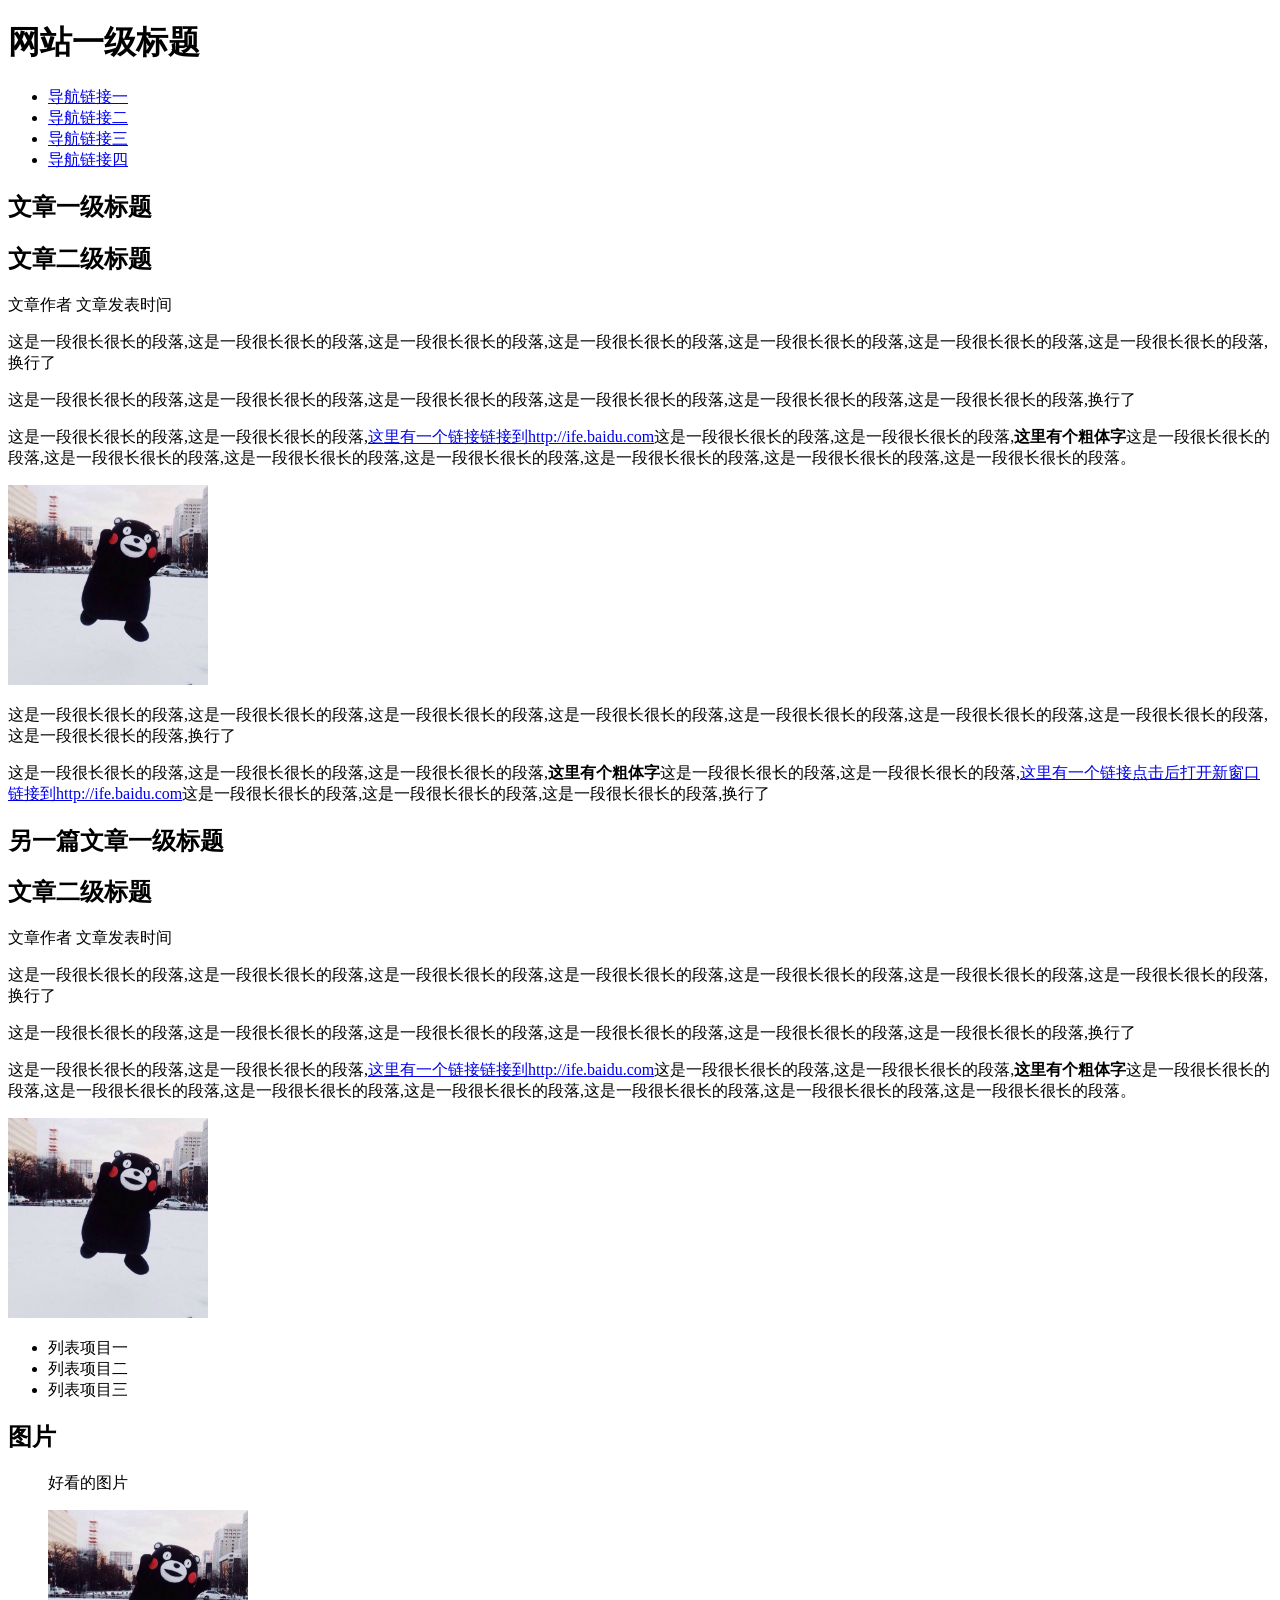
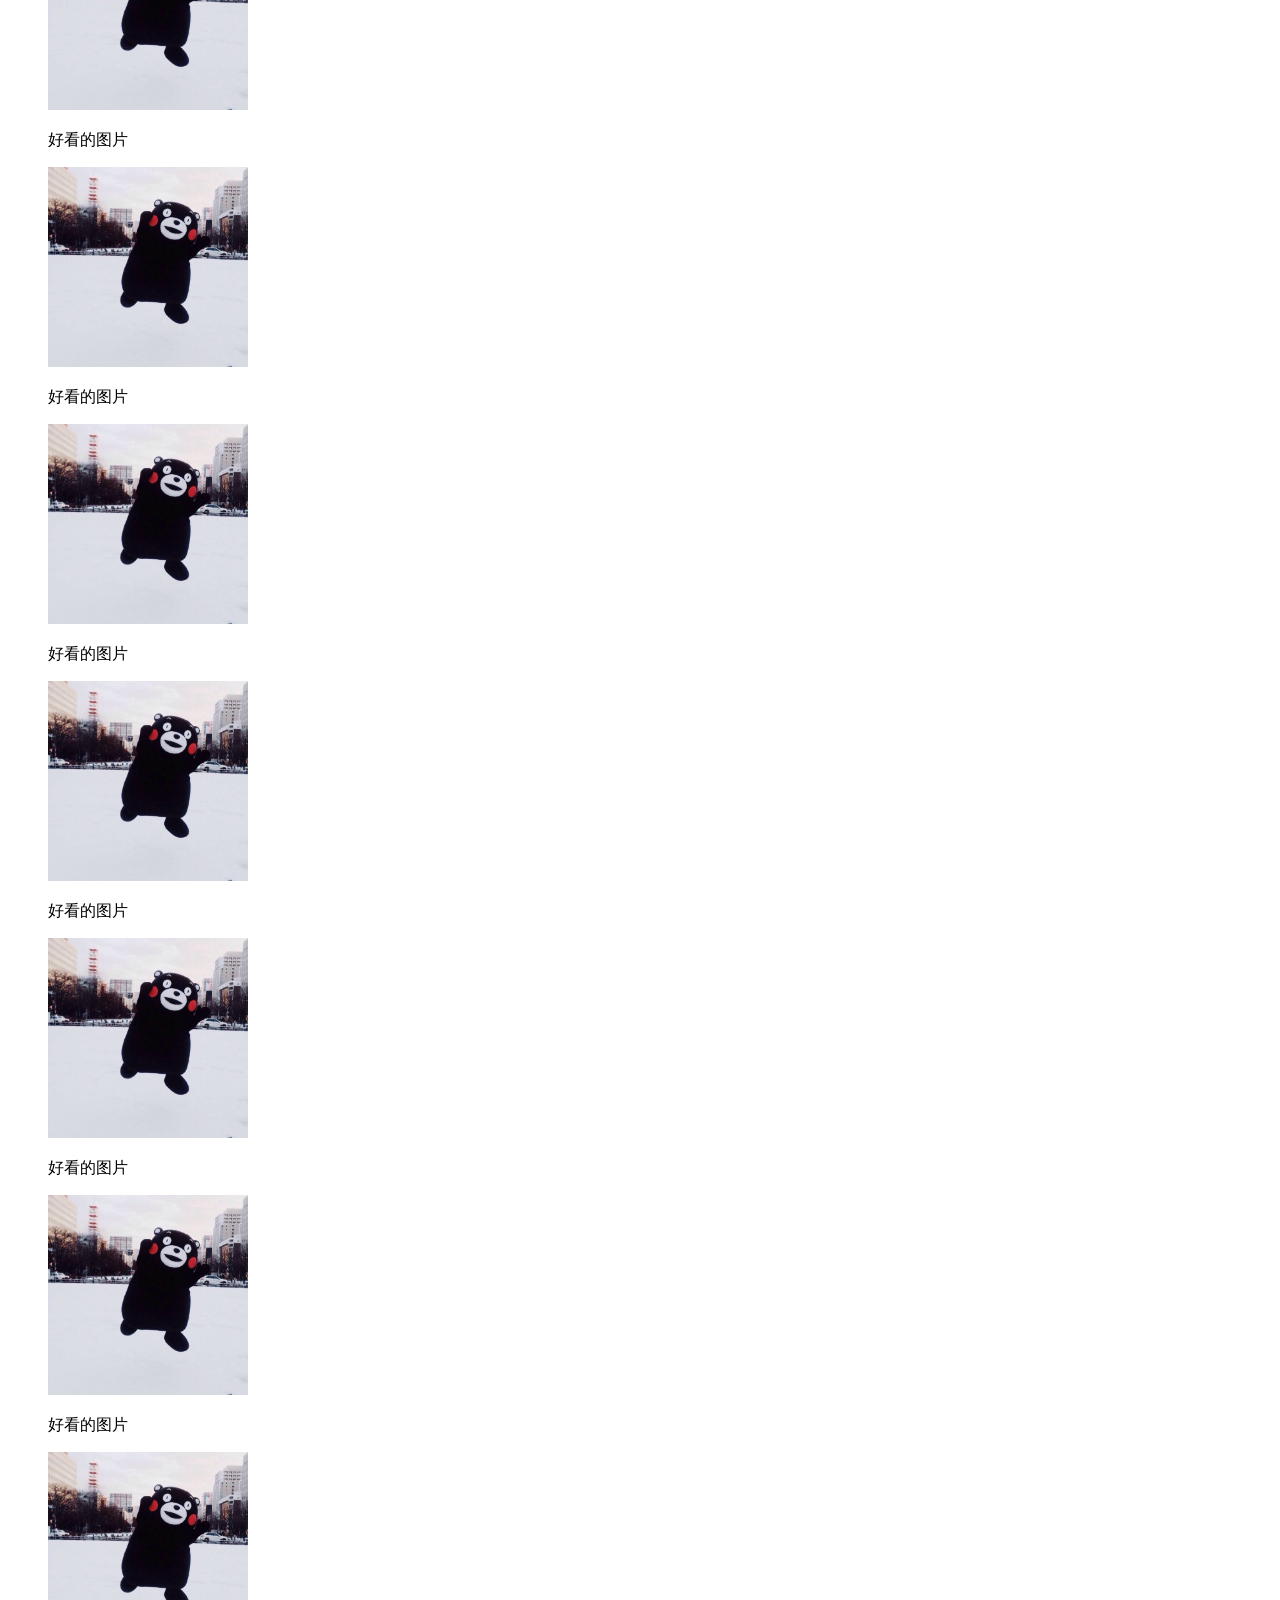
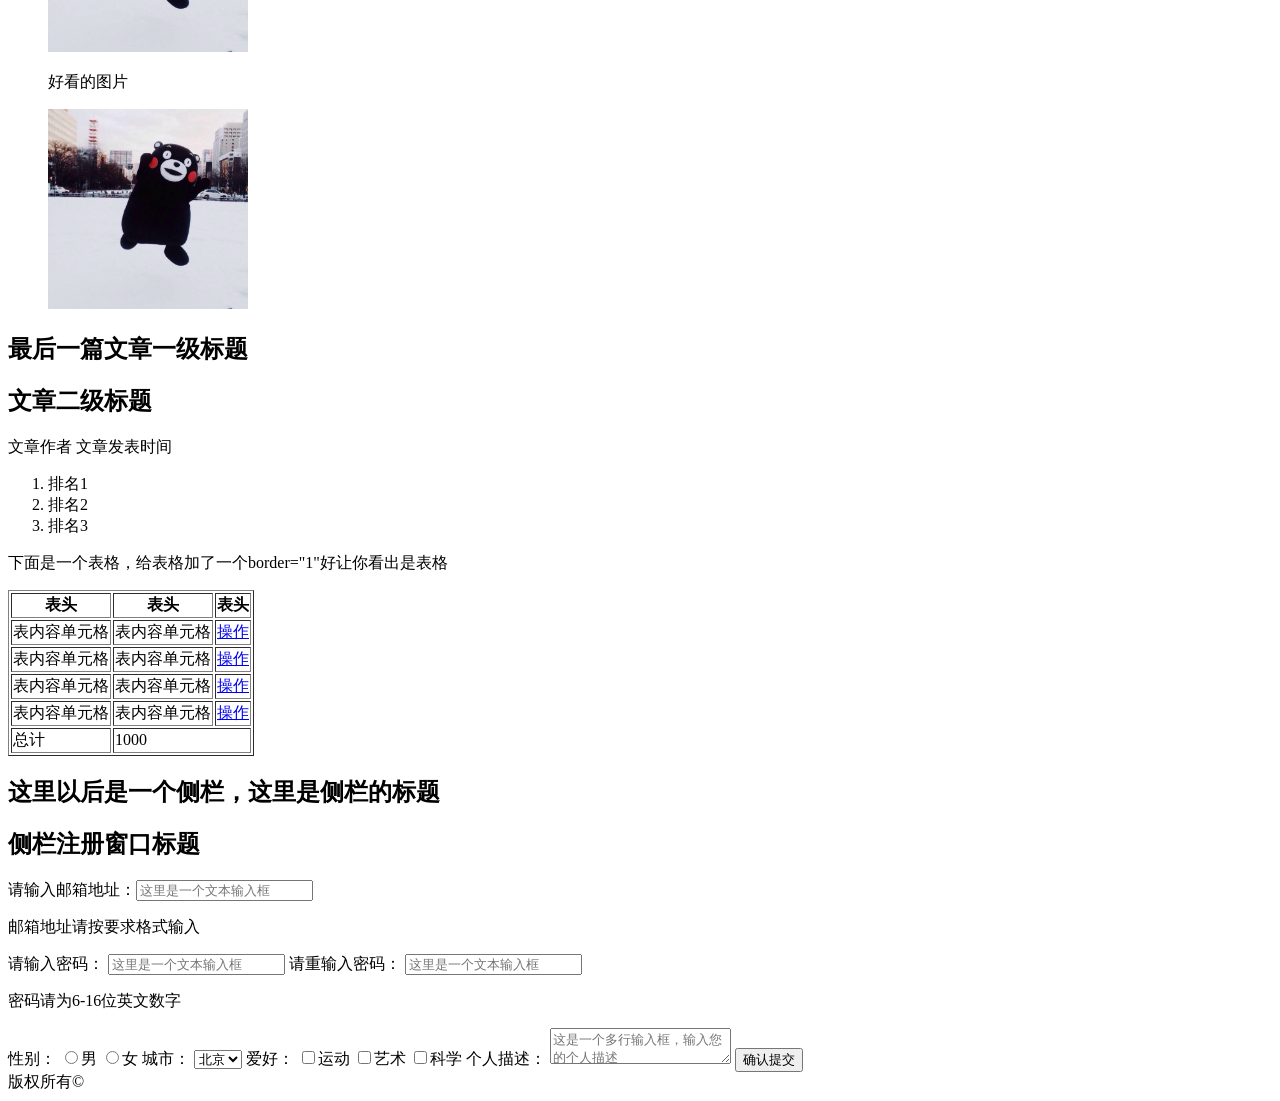
<file: index.html>
<!DOCTYPE html>
<html lang="en">
    <head>
        <meta charset="utf-8">
        <title>IFE-Task_01</title>
    </head>
    <body>
        <header id="head">
            <h1>网站一级标题</h1>
            <ul class="nav">
                <li><a href="#">导航链接一</a></li>
                <li><a href="#">导航链接二</a></li>
                <li><a href="#">导航链接三</a></li>
                <li><a href="#">导航链接四</a></li>
            </ul>
        </header>

        <div id="first_box">
            <h2>文章一级标题</h2>
            <h2>文章二级标题</h2>
            <p>文章作者 文章发表时间</p>
            <p>这是一段很长很长的段落,这是一段很长很长的段落,这是一段很长很长的段落,这是一段很长很长的段落,这是一段很长很长的段落,这是一段很长很长的段落,这是一段很长很长的段落,换行了</p>
            <p>这是一段很长很长的段落,这是一段很长很长的段落,这是一段很长很长的段落,这是一段很长很长的段落,这是一段很长很长的段落,这是一段很长很长的段落,换行了</p>
            <p>这是一段很长很长的段落,这是一段很长很长的段落,<a href="http://ife.baidu.com">这里有一个链接链接到http://ife.baidu.com</a>这是一段很长很长的段落,这是一段很长很长的段落,<strong>这里有个粗体字</strong>这是一段很长很长的段落,这是一段很长很长的段落,这是一段很长很长的段落,这是一段很长很长的段落,这是一段很长很长的段落,这是一段很长很长的段落,这是一段很长很长的段落。</p>
            <img src="images/3_BigPic.png" width="200" height="200" alt="图片" />
            <p>这是一段很长很长的段落,这是一段很长很长的段落,这是一段很长很长的段落,这是一段很长很长的段落,这是一段很长很长的段落,这是一段很长很长的段落,这是一段很长很长的段落,这是一段很长很长的段落,换行了</p>
            <p>这是一段很长很长的段落,这是一段很长很长的段落,这是一段很长很长的段落,<strong>这里有个粗体字</strong>这是一段很长很长的段落,这是一段很长很长的段落,<a href="http://ife.baidu.com" target="_blank">这里有一个链接点击后打开新窗口链接到http://ife.baidu.com</a>这是一段很长很长的段落,这是一段很长很长的段落,这是一段很长很长的段落,换行了</p>
        </div>

        <div id="second_box">
            <h2>另一篇文章一级标题</h2>
            <h2>文章二级标题</h2>
            <p>文章作者 文章发表时间</p>
            <p>这是一段很长很长的段落,这是一段很长很长的段落,这是一段很长很长的段落,这是一段很长很长的段落,这是一段很长很长的段落,这是一段很长很长的段落,这是一段很长很长的段落,换行了</p>
            <p>这是一段很长很长的段落,这是一段很长很长的段落,这是一段很长很长的段落,这是一段很长很长的段落,这是一段很长很长的段落,这是一段很长很长的段落,换行了</p>
            <p>这是一段很长很长的段落,这是一段很长很长的段落,<a href="http://ife.baidu.com">这里有一个链接链接到http://ife.baidu.com</a>这是一段很长很长的段落,这是一段很长很长的段落,<strong>这里有个粗体字</strong>这是一段很长很长的段落,这是一段很长很长的段落,这是一段很长很长的段落,这是一段很长很长的段落,这是一段很长很长的段落,这是一段很长很长的段落,这是一段很长很长的段落。</p>
            <img src="images/3_BigPic.png" width="200" height="200" alt="图片" />
            <ul>
                <li>列表项目一</li>
                <li>列表项目二</li>
                <li>列表项目三</li>
            </ul>
        </div>

        <div id="images_box">
            <h2>图片</h2>
            <ul class="img_wrap" style="list-style:none">
                <li class="img_box">
                    <p>好看的图片</p>
                    <img src="images/3_BigPic.png" width="200" height="200" alt="图片" />
                </li>
                <li class="img_box">
                    <p>好看的图片</p>
                    <img src="images/3_BigPic.png" width="200" height="200" alt="图片" />
                </li>
                <li class="img_box">
                    <p>好看的图片</p>
                    <img src="images/3_BigPic.png" width="200" height="200" alt="图片" />
                </li>
                <li class="img_box">
                    <p>好看的图片</p>
                    <img src="images/3_BigPic.png" width="200" height="200" alt="图片" />
                </li>
                <li class="img_box">
                    <p>好看的图片</p>
                    <img src="images/3_BigPic.png" width="200" height="200" alt="图片" />
                </li>
                <li class="img_box">
                    <p>好看的图片</p>
                    <img src="images/3_BigPic.png" width="200" height="200" alt="图片" />
                </li>
                <li class="img_box">
                    <p>好看的图片</p>
                    <img src="images/3_BigPic.png" width="200" height="200" alt="图片" />
                </li>
                <li class="img_box">
                    <p>好看的图片</p>
                    <img src="images/3_BigPic.png" width="200" height="200" alt="图片" />
                </li>
            </ul>
        </div>

        <div id="last_box">
            <h2>最后一篇文章一级标题</h2>
            <h2>文章二级标题</h2>
            <p>文章作者 文章发表时间</p>
            <ol>
                <li>排名1</li>
                <li>排名2</li>
                <li>排名3</li>
            </ol>
            <p>下面是一个表格，给表格加了一个border="1"好让你看出是表格</p>
            <form>
                <table border="1">
                    <thead>
                        <tr>
                            <th>表头</th>
                            <th>表头</th>
                            <th>表头</th>
                        </tr>
                    </thead>
                    <tbody>
                        <tr>
                            <td>表内容单元格</td>
                            <td>表内容单元格</td>
                            <td><a href="#">操作</a></td>
                        </tr>
                        <tr>
                            <td>表内容单元格</td>
                            <td>表内容单元格</td>
                            <td><a href="#">操作</a></td>
                        </tr>
                        <tr>
                            <td>表内容单元格</td>
                            <td>表内容单元格</td>
                            <td><a href="#">操作</a></td>
                        </tr>
                        <tr>
                            <td>表内容单元格</td>
                            <td>表内容单元格</td>
                            <td><a href="#">操作</a></td>
                        </tr>
                    </tbody>
                    <tfoot>
                        <tr>
                            <td>总计</td>
                            <td colspan="2">1000</td>
                        </tr>
                    </tfoot>    
                </table>
            </form>
        </div>

        <div id="side_box">
            <h2>这里以后是一个侧栏，这里是侧栏的标题</h2>
            <h2>侧栏注册窗口标题</h2>
            <form action="post">
                <p>
                    请输入邮箱地址：<input type="text" placeholder="这里是一个文本输入框" id="id"/>
                </p>
                <p>
                    邮箱地址请按要求格式输入
                </p>
                <p>
                    <label for="password1">请输入密码：</label>
                    <input type="password" placeholder="这里是一个文本输入框" id="password1"/>
                    <label for="password1">请重输入密码：</label>
                    <input type="password" placeholder="这里是一个文本输入框" id="password2" />
                </p>
                <p>
                    密码请为6-16位英文数字
                </p>

                <span>性别：</span>
                <input name="sex" type="radio" id="male"><label for="male">男</label>
                <input name="sex" type="radio" id="female"><label for="female">女</label>

                <span>城市：</span>
                <select>   
                    <option name="city" value="1">北京</option>   
                    <option name="city" value="2">大连</option>   
                    <option name="city" value="3">长沙</option>   
                    <option name="city" value="4">珠海</option>   
                    <option name="city" value="5">广州</option>      
                </select>  

                <span>爱好：</span>
                <input name="hobby" type="checkbox">运动
                <input name="hobby" type="checkbox">艺术
                <input name="hobby" type="checkbox">科学

                <span>个人描述：</span>
                <textarea name="description" placeholder="这是一个多行输入框，输入您的个人描述"></textarea>
                <input type="submit" value="确认提交">
            </form>
        </div>
        
        <footer>版权所有&copy</footer>
    </body>
</html>
</file>
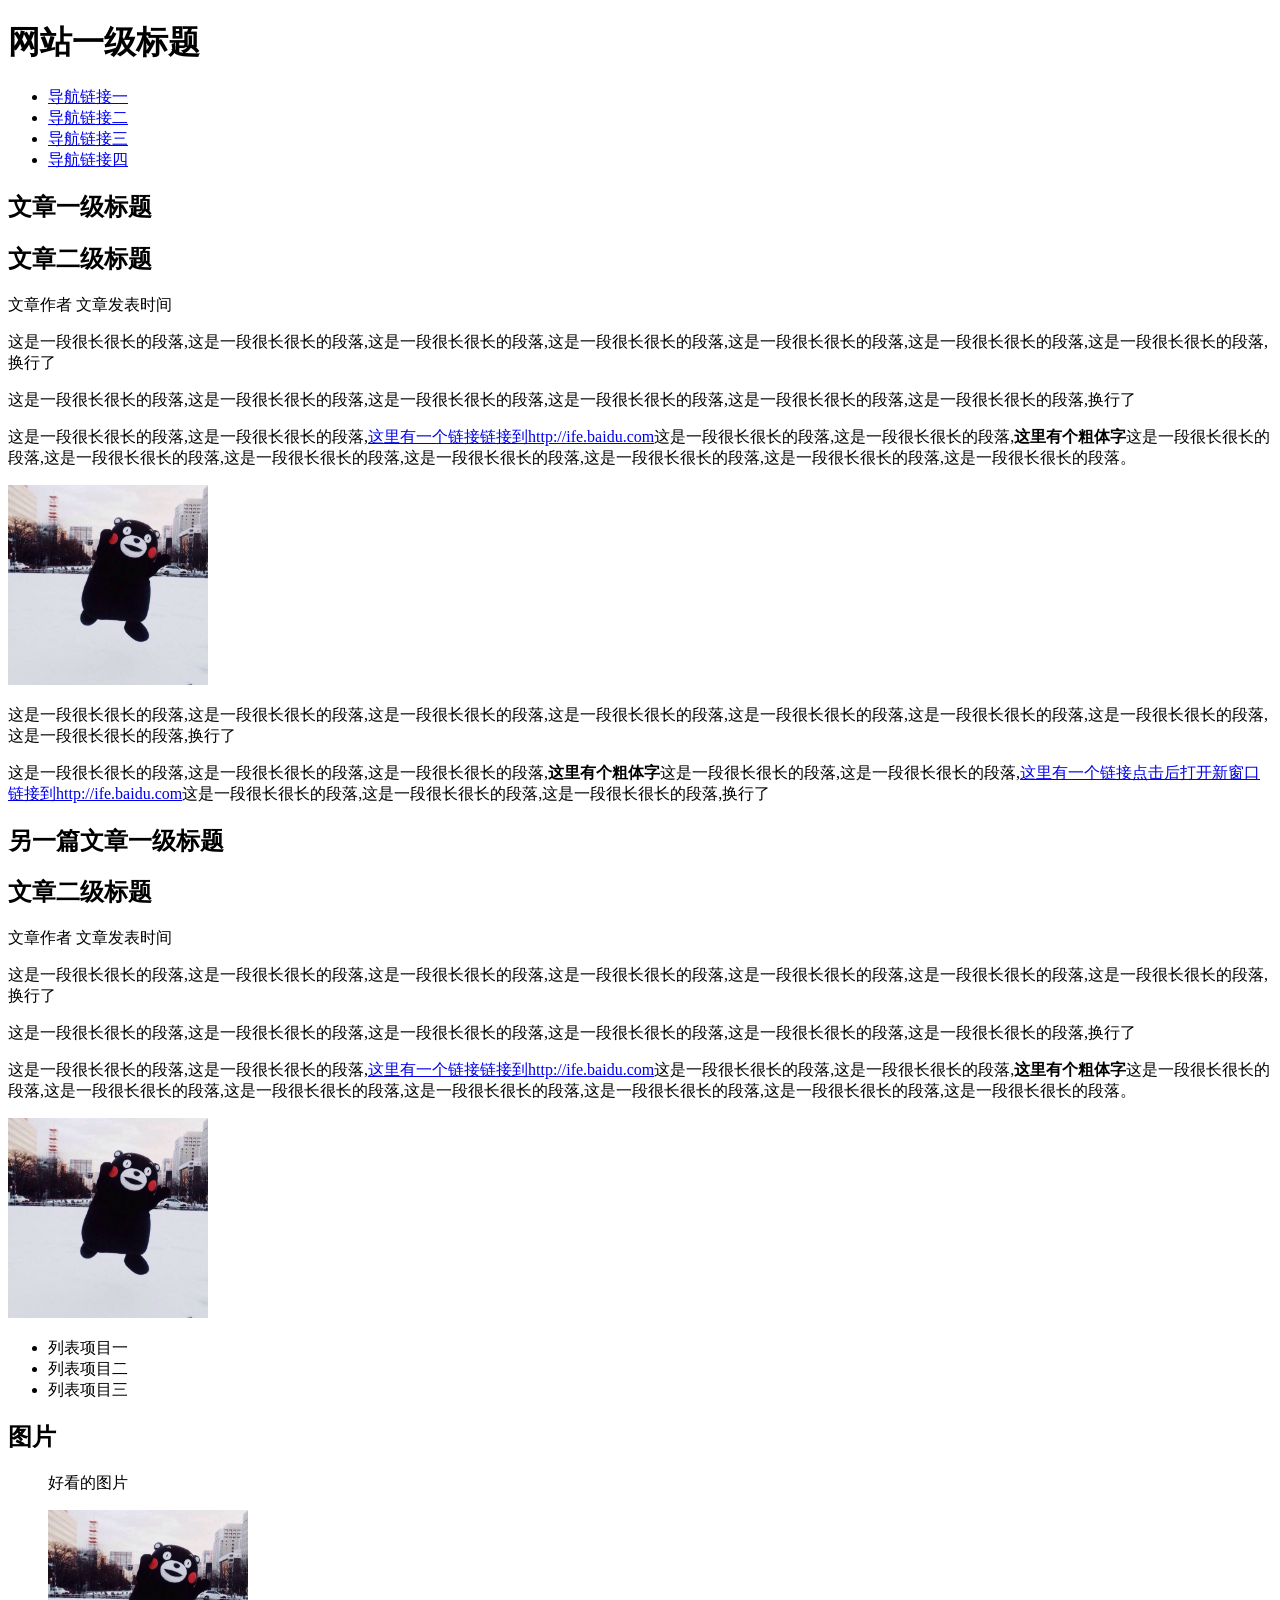
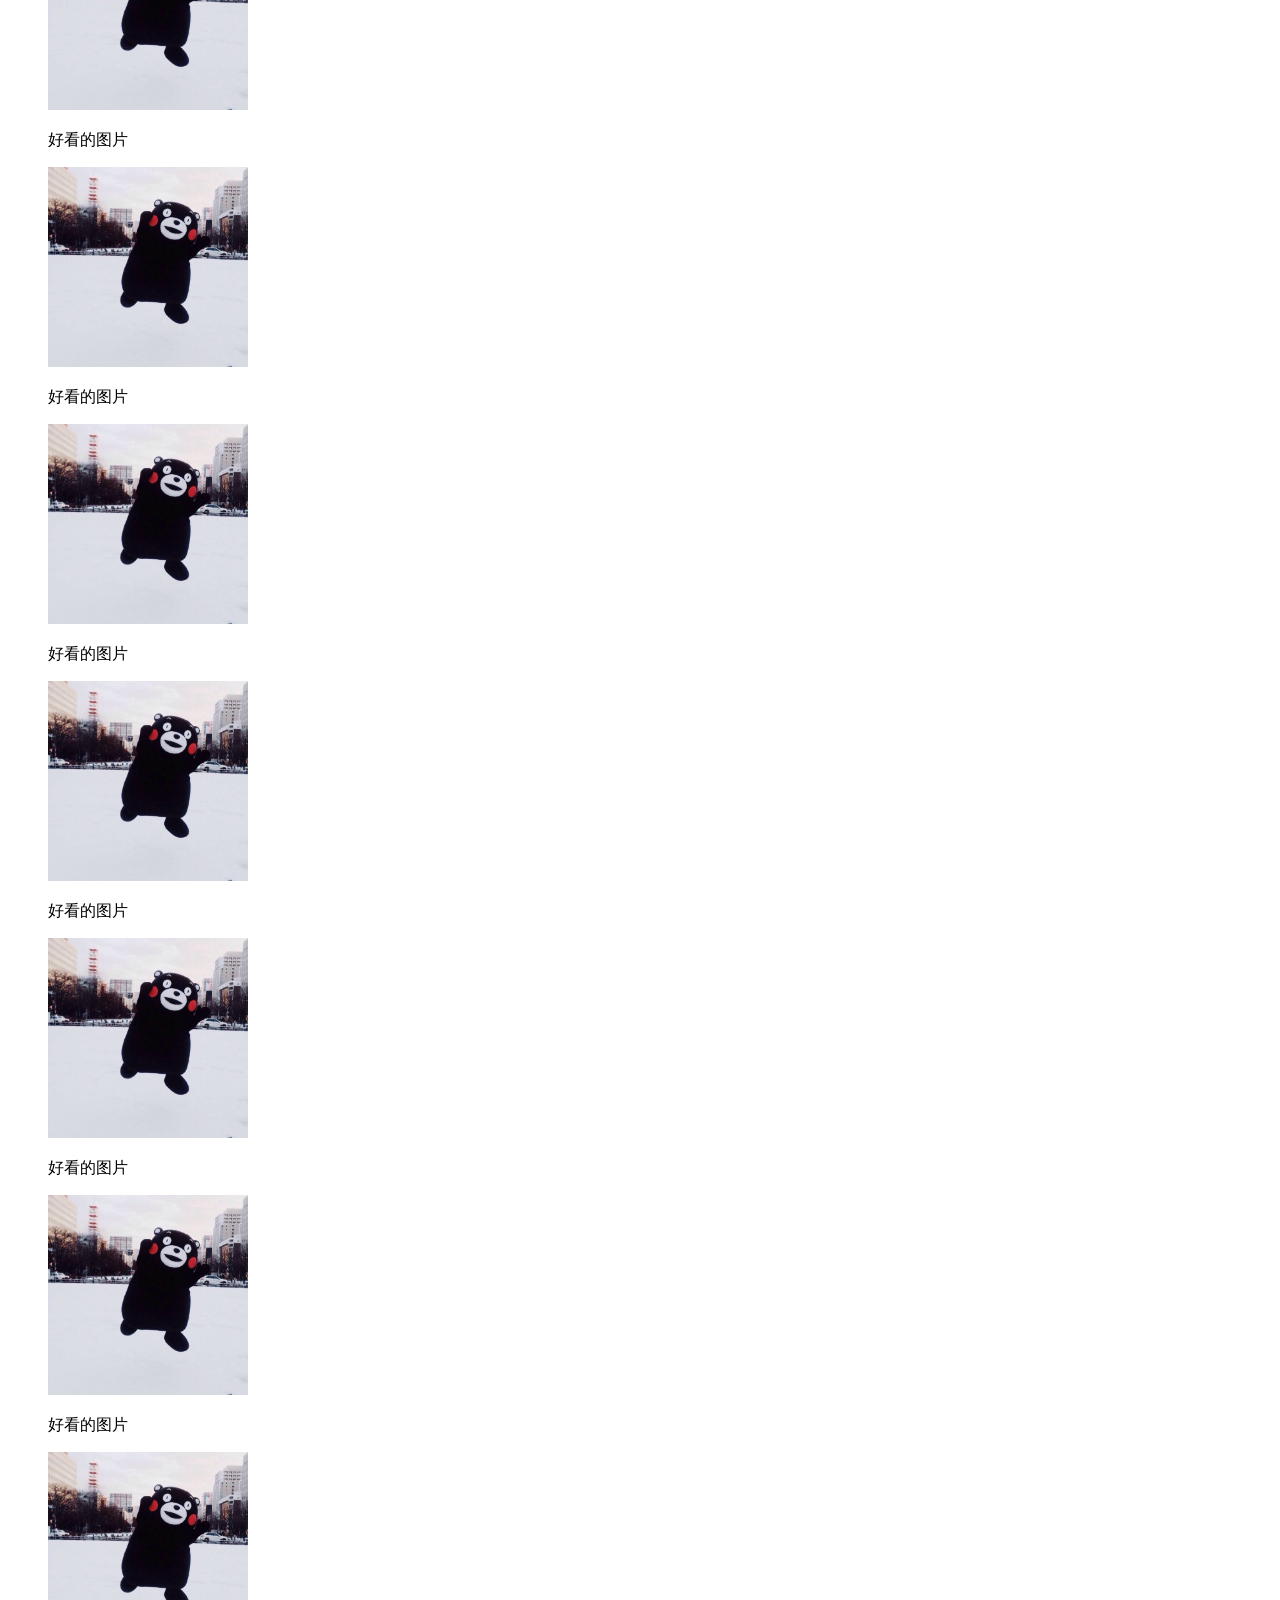
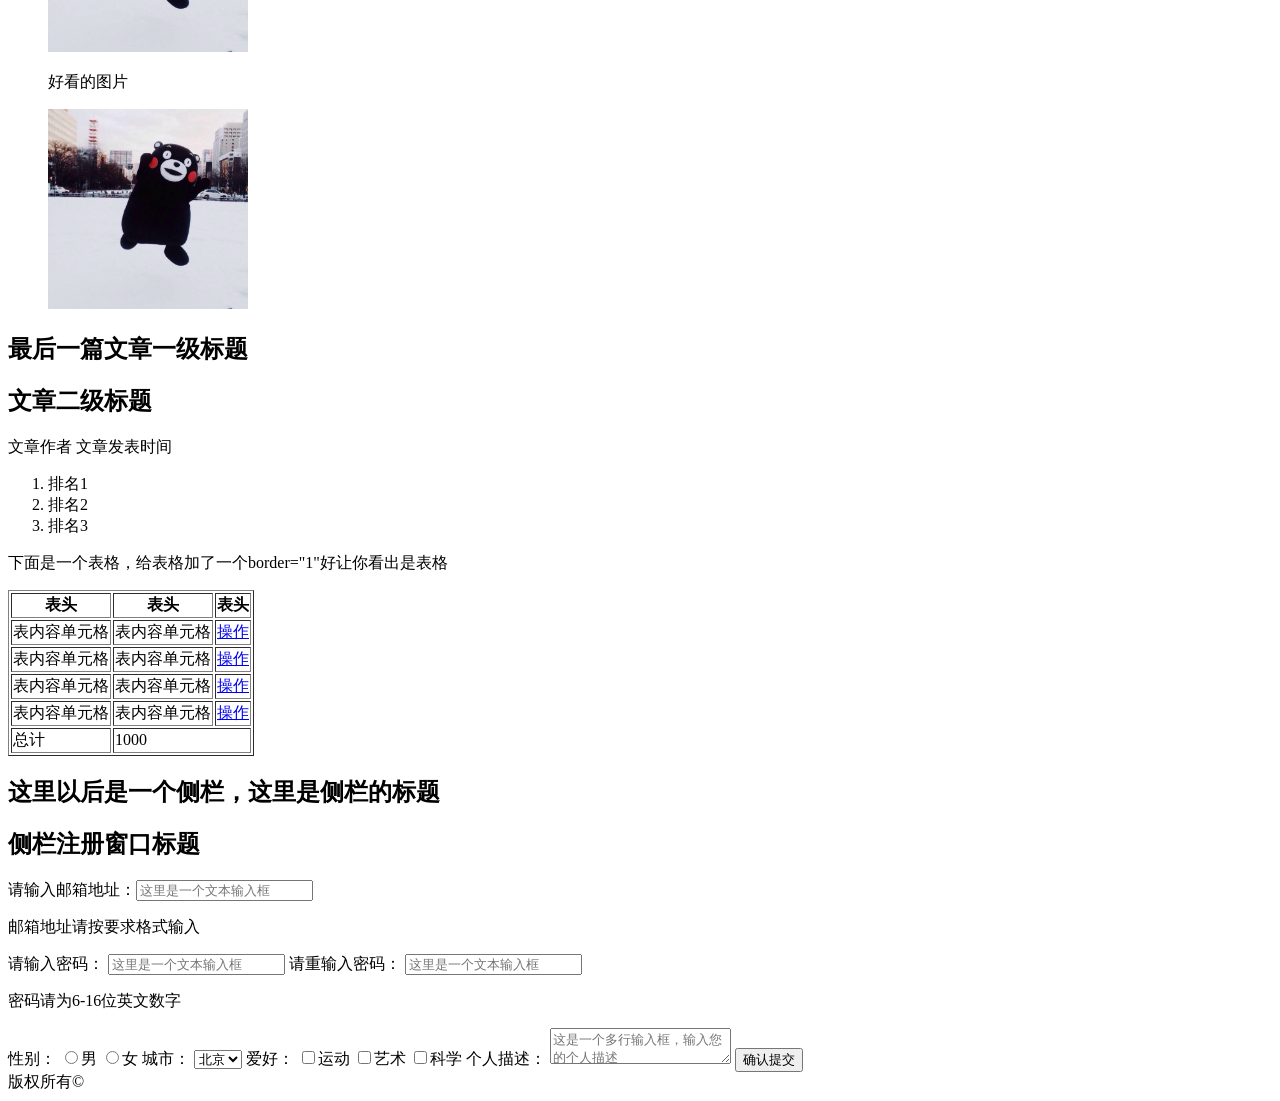
<file: TASK-01/index.html>
<!DOCTYPE html>
<html lang="en">
    <head>
        <meta charset="utf-8">
        <title>IFE-Task_01</title>
    </head>
    <body>
        <header id="head">
            <h1>网站一级标题</h1>
            <ul class="nav">
                <li><a href="#">导航链接一</a></li>
                <li><a href="#">导航链接二</a></li>
                <li><a href="#">导航链接三</a></li>
                <li><a href="#">导航链接四</a></li>
            </ul>
        </header>

        <div id="first_box">
            <h2>文章一级标题</h2>
            <h2>文章二级标题</h2>
            <p>文章作者 文章发表时间</p>
            <p>这是一段很长很长的段落,这是一段很长很长的段落,这是一段很长很长的段落,这是一段很长很长的段落,这是一段很长很长的段落,这是一段很长很长的段落,这是一段很长很长的段落,换行了</p>
            <p>这是一段很长很长的段落,这是一段很长很长的段落,这是一段很长很长的段落,这是一段很长很长的段落,这是一段很长很长的段落,这是一段很长很长的段落,换行了</p>
            <p>这是一段很长很长的段落,这是一段很长很长的段落,<a href="http://ife.baidu.com">这里有一个链接链接到http://ife.baidu.com</a>这是一段很长很长的段落,这是一段很长很长的段落,<strong>这里有个粗体字</strong>这是一段很长很长的段落,这是一段很长很长的段落,这是一段很长很长的段落,这是一段很长很长的段落,这是一段很长很长的段落,这是一段很长很长的段落,这是一段很长很长的段落。</p>
            <img src="images/3_BigPic.png" width="200" height="200" alt="图片" />
            <p>这是一段很长很长的段落,这是一段很长很长的段落,这是一段很长很长的段落,这是一段很长很长的段落,这是一段很长很长的段落,这是一段很长很长的段落,这是一段很长很长的段落,这是一段很长很长的段落,换行了</p>
            <p>这是一段很长很长的段落,这是一段很长很长的段落,这是一段很长很长的段落,<strong>这里有个粗体字</strong>这是一段很长很长的段落,这是一段很长很长的段落,<a href="http://ife.baidu.com" target="_blank">这里有一个链接点击后打开新窗口链接到http://ife.baidu.com</a>这是一段很长很长的段落,这是一段很长很长的段落,这是一段很长很长的段落,换行了</p>
        </div>

        <div id="second_box">
            <h2>另一篇文章一级标题</h2>
            <h2>文章二级标题</h2>
            <p>文章作者 文章发表时间</p>
            <p>这是一段很长很长的段落,这是一段很长很长的段落,这是一段很长很长的段落,这是一段很长很长的段落,这是一段很长很长的段落,这是一段很长很长的段落,这是一段很长很长的段落,换行了</p>
            <p>这是一段很长很长的段落,这是一段很长很长的段落,这是一段很长很长的段落,这是一段很长很长的段落,这是一段很长很长的段落,这是一段很长很长的段落,换行了</p>
            <p>这是一段很长很长的段落,这是一段很长很长的段落,<a href="http://ife.baidu.com">这里有一个链接链接到http://ife.baidu.com</a>这是一段很长很长的段落,这是一段很长很长的段落,<strong>这里有个粗体字</strong>这是一段很长很长的段落,这是一段很长很长的段落,这是一段很长很长的段落,这是一段很长很长的段落,这是一段很长很长的段落,这是一段很长很长的段落,这是一段很长很长的段落。</p>
            <img src="images/3_BigPic.png" width="200" height="200" alt="图片" />
            <ul>
                <li>列表项目一</li>
                <li>列表项目二</li>
                <li>列表项目三</li>
            </ul>
        </div>

        <div id="images_box">
            <h2>图片</h2>
            <ul class="img_wrap" style="list-style:none">
                <li class="img_box">
                    <p>好看的图片</p>
                    <img src="images/3_BigPic.png" width="200" height="200" alt="图片" />
                </li>
                <li class="img_box">
                    <p>好看的图片</p>
                    <img src="images/3_BigPic.png" width="200" height="200" alt="图片" />
                </li>
                <li class="img_box">
                    <p>好看的图片</p>
                    <img src="images/3_BigPic.png" width="200" height="200" alt="图片" />
                </li>
                <li class="img_box">
                    <p>好看的图片</p>
                    <img src="images/3_BigPic.png" width="200" height="200" alt="图片" />
                </li>
                <li class="img_box">
                    <p>好看的图片</p>
                    <img src="images/3_BigPic.png" width="200" height="200" alt="图片" />
                </li>
                <li class="img_box">
                    <p>好看的图片</p>
                    <img src="images/3_BigPic.png" width="200" height="200" alt="图片" />
                </li>
                <li class="img_box">
                    <p>好看的图片</p>
                    <img src="images/3_BigPic.png" width="200" height="200" alt="图片" />
                </li>
                <li class="img_box">
                    <p>好看的图片</p>
                    <img src="images/3_BigPic.png" width="200" height="200" alt="图片" />
                </li>
            </ul>
        </div>

        <div id="last_box">
            <h2>最后一篇文章一级标题</h2>
            <h2>文章二级标题</h2>
            <p>文章作者 文章发表时间</p>
            <ol>
                <li>排名1</li>
                <li>排名2</li>
                <li>排名3</li>
            </ol>
            <p>下面是一个表格，给表格加了一个border="1"好让你看出是表格</p>
            <form>
                <table border="1">
                    <thead>
                        <tr>
                            <th>表头</th>
                            <th>表头</th>
                            <th>表头</th>
                        </tr>
                    </thead>
                    <tbody>
                        <tr>
                            <td>表内容单元格</td>
                            <td>表内容单元格</td>
                            <td><a href="#">操作</a></td>
                        </tr>
                        <tr>
                            <td>表内容单元格</td>
                            <td>表内容单元格</td>
                            <td><a href="#">操作</a></td>
                        </tr>
                        <tr>
                            <td>表内容单元格</td>
                            <td>表内容单元格</td>
                            <td><a href="#">操作</a></td>
                        </tr>
                        <tr>
                            <td>表内容单元格</td>
                            <td>表内容单元格</td>
                            <td><a href="#">操作</a></td>
                        </tr>
                    </tbody>
                    <tfoot>
                        <tr>
                            <td>总计</td>
                            <td colspan="2">1000</td>
                        </tr>
                    </tfoot>    
                </table>
            </form>
        </div>

        <div id="side_box">
            <h2>这里以后是一个侧栏，这里是侧栏的标题</h2>
            <h2>侧栏注册窗口标题</h2>
            <form action="post">
                <p>
                    <label for="email">请输入邮箱地址：</label><input type="text" placeholder="这里是一个文本输入框" id="email"/>
                </p>
                <p>
                    邮箱地址请按要求格式输入
                </p>
                <p>
                    <label for="password">请输入密码：</label>
                    <input type="password" id="password" placeholder="这里是一个文本输入框" id="password1"/>
                    <label for="comfirm">请重输入密码：</label>
                    <input type="password" id="comfirm" placeholder="这里是一个文本输入框" id="password2" />
                </p>
                <p>
                    密码请为6-16位英文数字
                </p>

                <label for="male">性别：</label>
                <input name="sex" type="radio" id="male"><label for="male">男</label>
                <input name="sex" type="radio" id="female"><label for="female">女</label>

                <label for="city">城市：</label>
                <select>   
                    <option name="city" value="1">北京</option>   
                    <option name="city" value="2">大连</option>   
                    <option name="city" value="3">长沙</option>   
                    <option name="city" value="4">珠海</option>   
                    <option name="city" value="5">广州</option>      
                </select>  

                <label for="sport">爱好：</label>
                <input name="hobby" type="checkbox" id="sport"><label for="sport">运动</label>
                <input name="hobby" type="checkbox" id="art"><label for="art">艺术</label>
                <input name="hobby" type="checkbox" id="science"><label for="science">科学</label>

                <label for="description">个人描述：</label>
                <textarea id="description" placeholder="这是一个多行输入框，输入您的个人描述"></textarea>
                <input type="submit" value="确认提交">
            </form>
        </div>
        
        <footer>版权所有&copy</footer>
    </body>
</html>
</file>
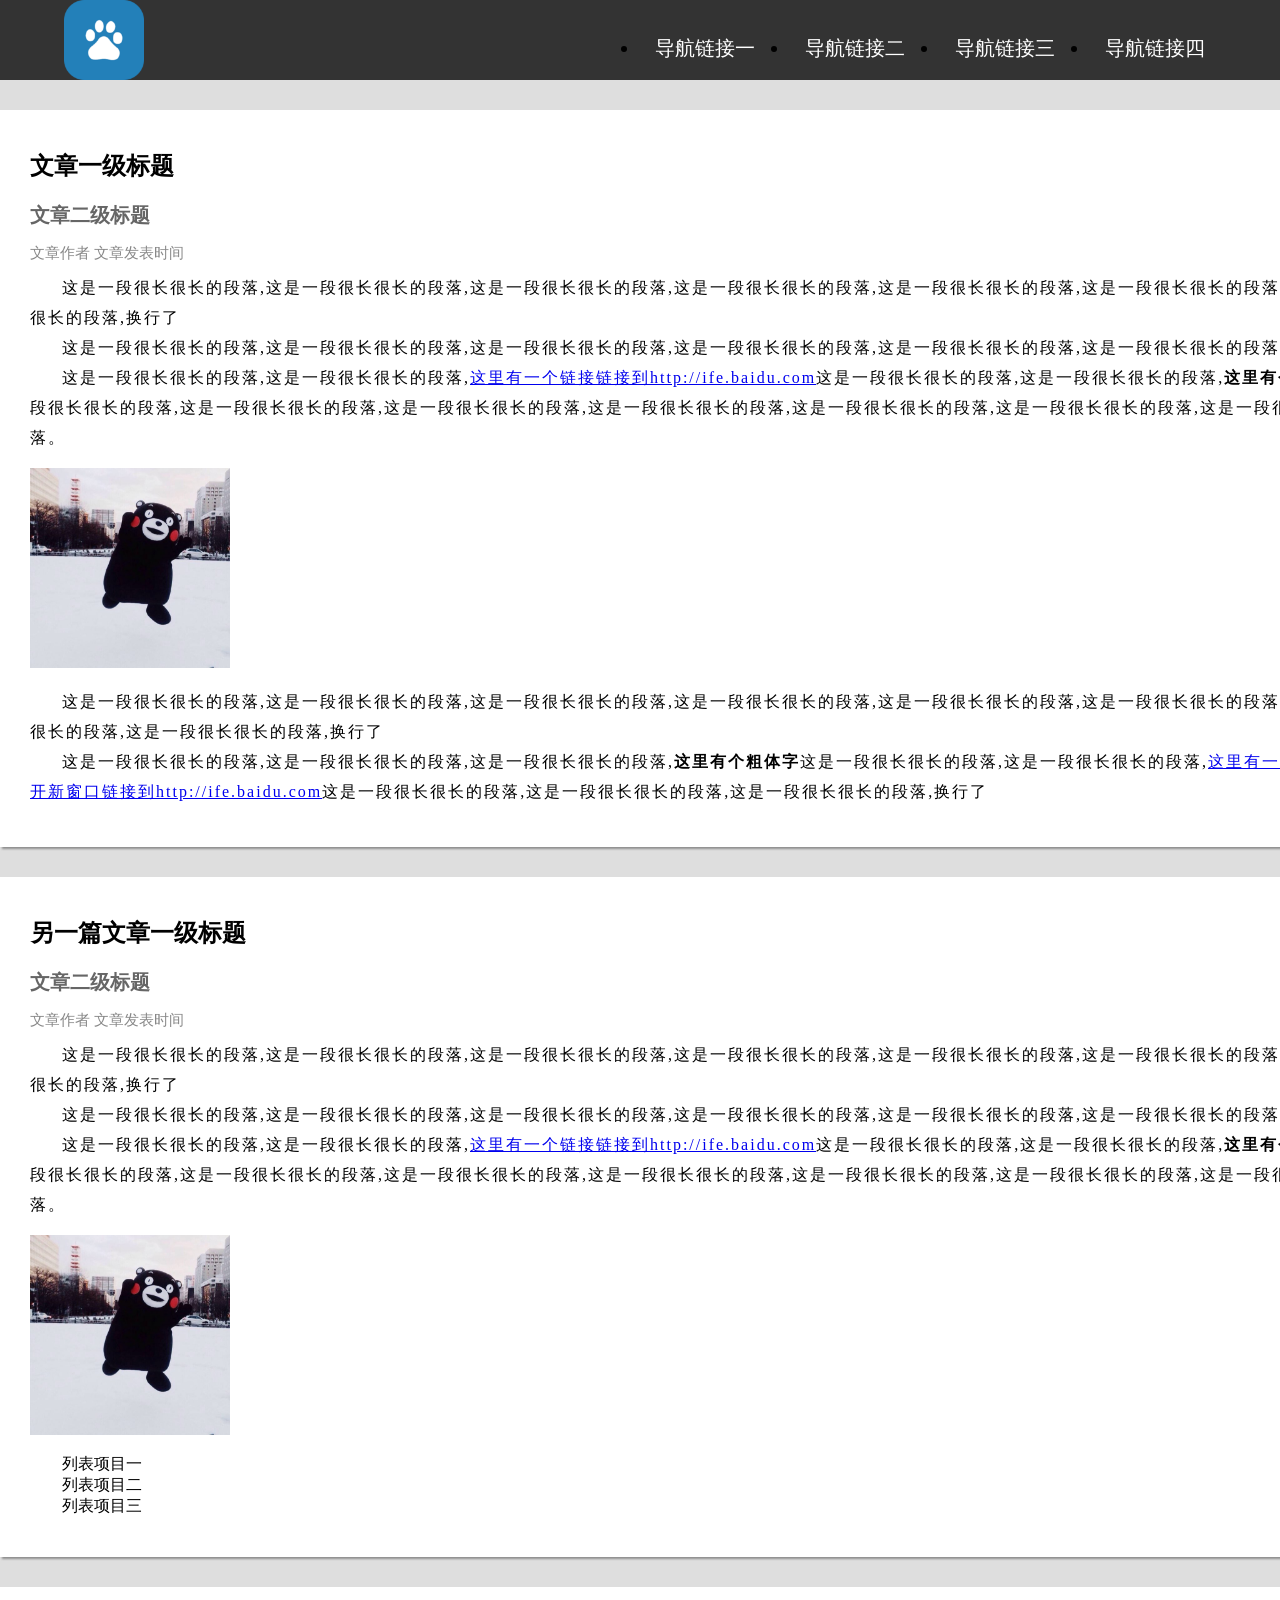
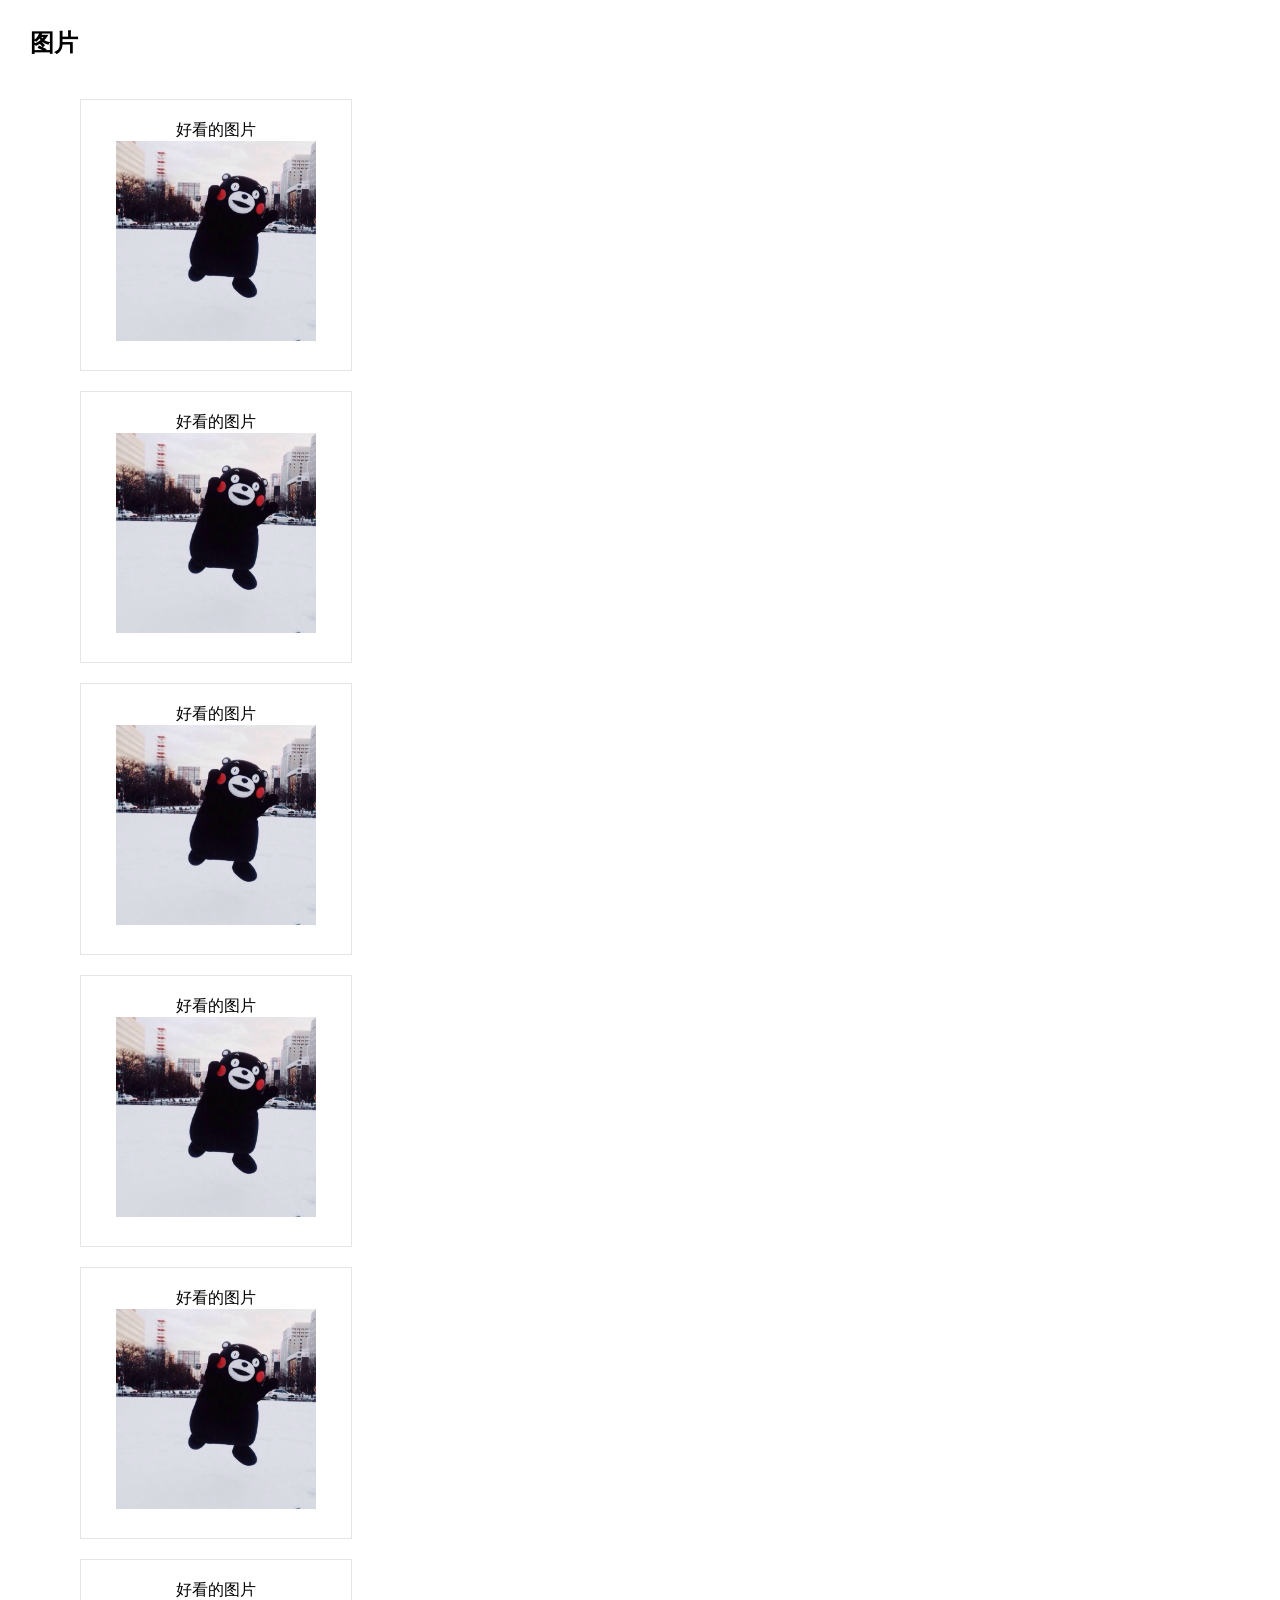
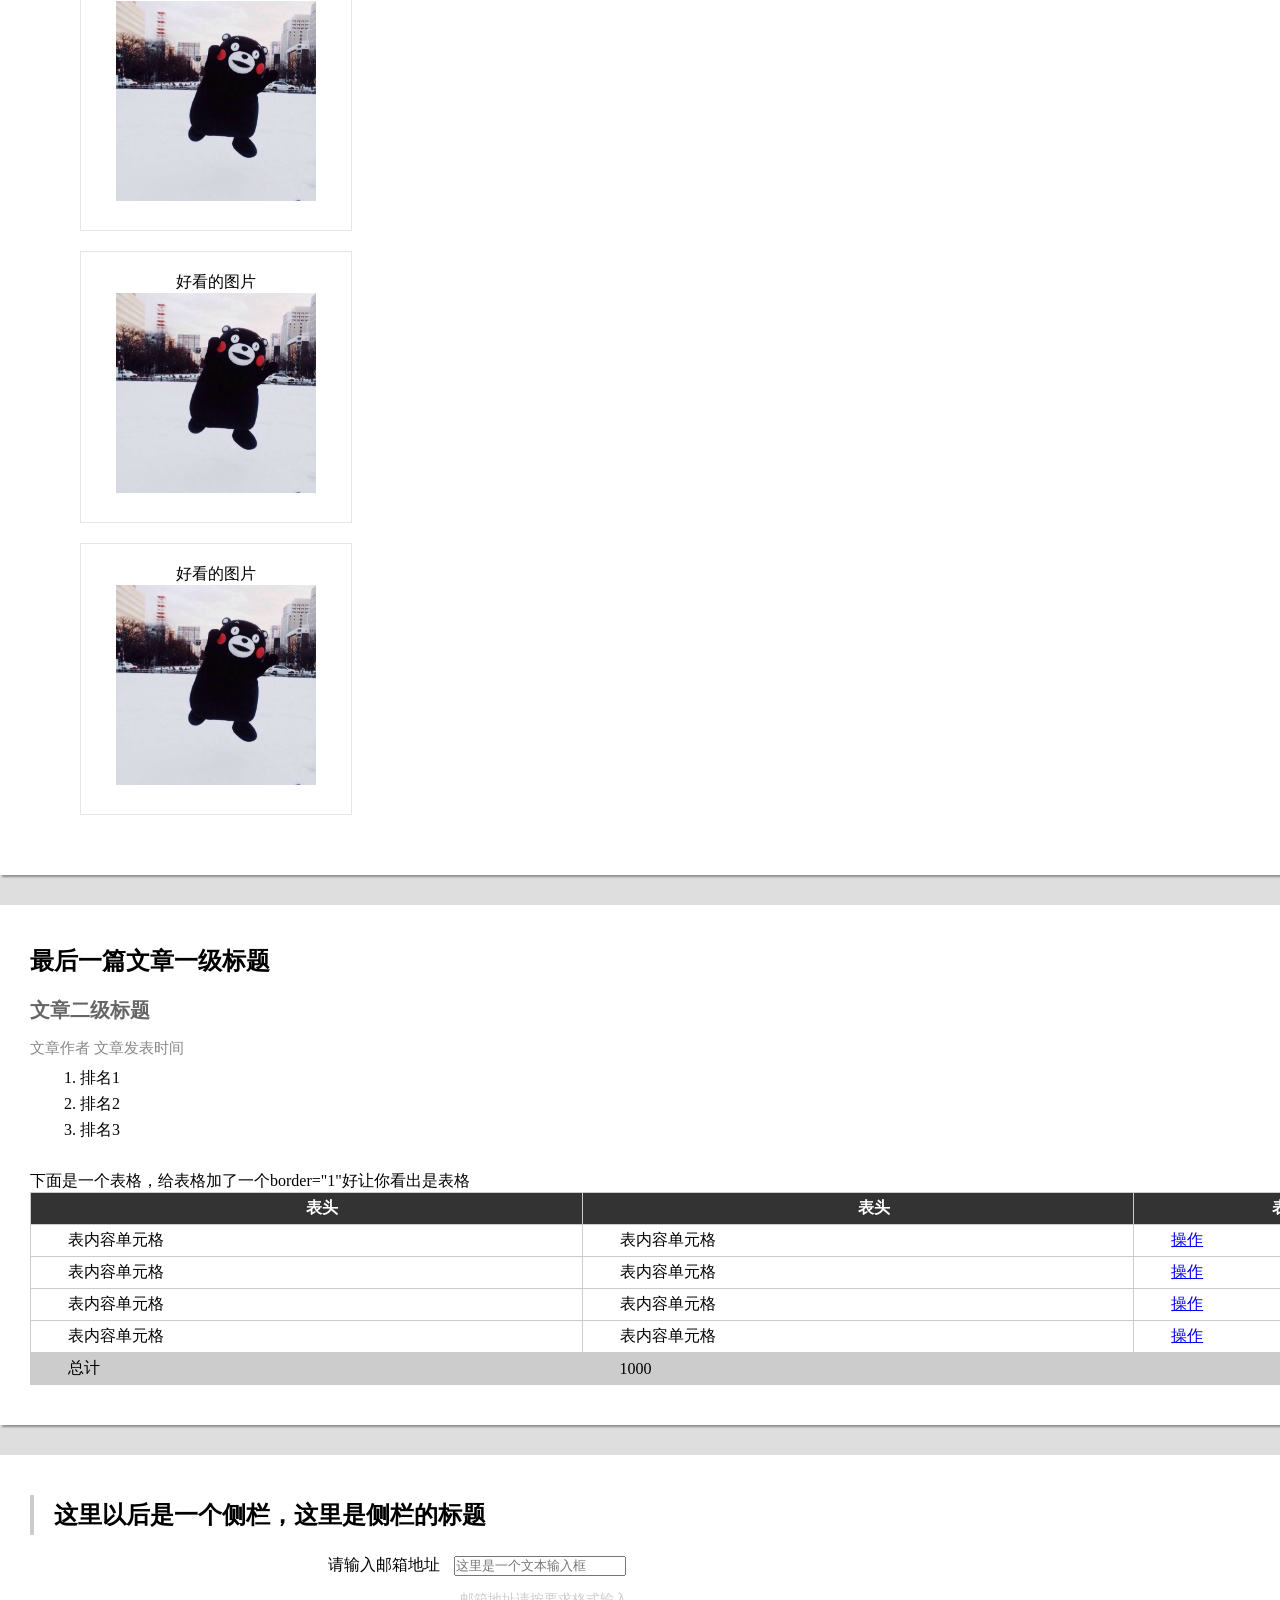
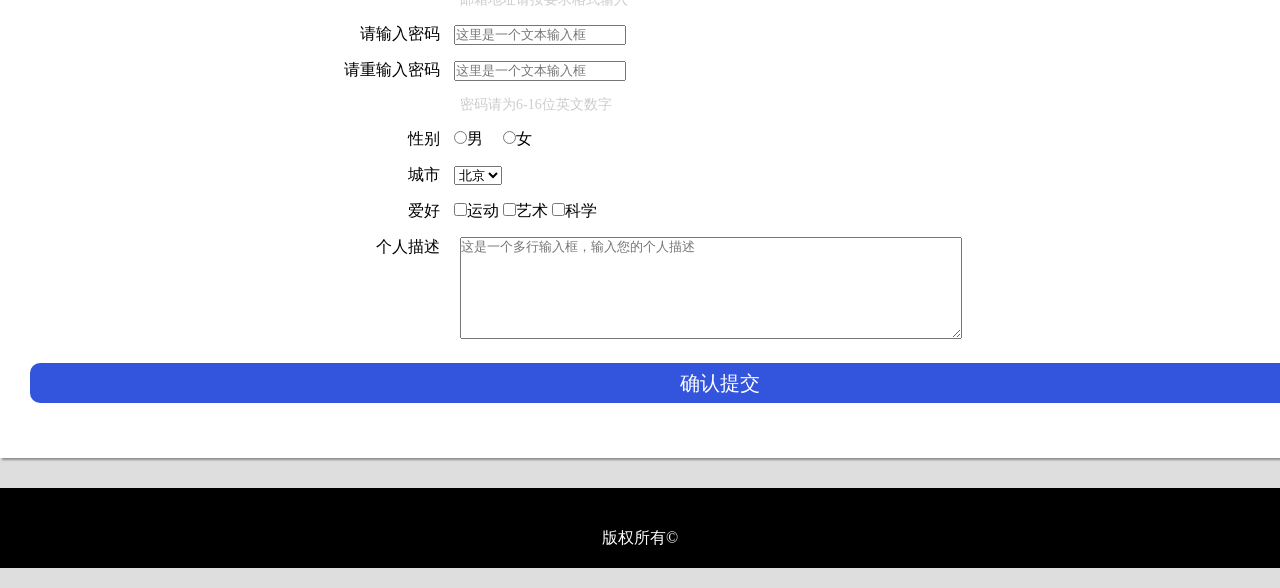
<file: TASK-02/index.html>
<!DOCTYPE html>
<html lang="en">
    <head>
        <meta charset="utf-8">
        <title>IFE-Task_02</title>
        <link rel="stylesheet" href="css/style.css"/>
    </head>
    <body>
        <header id="head">
            <h1><a href="http://ife.baidu.com/"><img id="flag" src="images/baidu.png" alt="百度" width="80" height="80"/></a></h1>
            <ul class="nav">
                <li><a href="#first_box">导航链接一</a></li>
                <li><a href="#second_box">导航链接二</a></li>
                <li><a href="#images_box">导航链接三</a></li>
                <li><a href="#last_box">导航链接四</a></li>
            </ul>
        </header>

        <div id="first_box">
            <h2>文章一级标题</h2>
            <h3>文章二级标题</h3>
            <p class="author">文章作者 文章发表时间</p>
            <div class="article">
                <p>这是一段很长很长的段落,这是一段很长很长的段落,这是一段很长很长的段落,这是一段很长很长的段落,这是一段很长很长的段落,这是一段很长很长的段落,这是一段很长很长的段落,换行了</p>
                <p>这是一段很长很长的段落,这是一段很长很长的段落,这是一段很长很长的段落,这是一段很长很长的段落,这是一段很长很长的段落,这是一段很长很长的段落,换行了</p>
                <p>这是一段很长很长的段落,这是一段很长很长的段落,<a href="http://ife.baidu.com">这里有一个链接链接到http://ife.baidu.com</a>这是一段很长很长的段落,这是一段很长很长的段落,<strong>这里有个粗体字</strong>这是一段很长很长的段落,这是一段很长很长的段落,这是一段很长很长的段落,这是一段很长很长的段落,这是一段很长很长的段落,这是一段很长很长的段落,这是一段很长很长的段落。</p>
                <img src="images/3_BigPic.png" width="200" height="200" alt="图片" />
                <p>这是一段很长很长的段落,这是一段很长很长的段落,这是一段很长很长的段落,这是一段很长很长的段落,这是一段很长很长的段落,这是一段很长很长的段落,这是一段很长很长的段落,这是一段很长很长的段落,换行了</p>
                <p>这是一段很长很长的段落,这是一段很长很长的段落,这是一段很长很长的段落,<strong>这里有个粗体字</strong>这是一段很长很长的段落,这是一段很长很长的段落,<a href="http://ife.baidu.com" target="_blank">这里有一个链接点击后打开新窗口链接到http://ife.baidu.com</a>这是一段很长很长的段落,这是一段很长很长的段落,这是一段很长很长的段落,换行了</p>
            </div>
        </div>

        <div id="second_box">
            <h2>另一篇文章一级标题</h2>
            <h3>文章二级标题</h3>
            <p class="author">文章作者 文章发表时间</p>
            <div class="article">
                <p>这是一段很长很长的段落,这是一段很长很长的段落,这是一段很长很长的段落,这是一段很长很长的段落,这是一段很长很长的段落,这是一段很长很长的段落,这是一段很长很长的段落,换行了</p>
                <p>这是一段很长很长的段落,这是一段很长很长的段落,这是一段很长很长的段落,这是一段很长很长的段落,这是一段很长很长的段落,这是一段很长很长的段落,换行了</p>
                <p>这是一段很长很长的段落,这是一段很长很长的段落,<a href="http://ife.baidu.com">这里有一个链接链接到http://ife.baidu.com</a>这是一段很长很长的段落,这是一段很长很长的段落,<strong>这里有个粗体字</strong>这是一段很长很长的段落,这是一段很长很长的段落,这是一段很长很长的段落,这是一段很长很长的段落,这是一段很长很长的段落,这是一段很长很长的段落,这是一段很长很长的段落。</p>
            </div>
            <img src="images/3_BigPic.png" width="200" height="200" alt="图片" />
            <ul>
                <li>列表项目一</li>
                <li>列表项目二</li>
                <li>列表项目三</li>
            </ul>
        </div>

        <div id="images_box">
            <h2>图片</h2>
            <ul class="img_wrap" style="list-style:none">
                <li class="img_box">
                    <p>好看的图片</p>
                    <img src="images/3_BigPic.png" width="200" height="200" alt="图片" />
                </li>
                <li class="img_box">
                    <p>好看的图片</p>
                    <img src="images/3_BigPic.png" width="200" height="200" alt="图片" />
                </li>
                <li class="img_box">
                    <p>好看的图片</p>
                    <img src="images/3_BigPic.png" width="200" height="200" alt="图片" />
                </li>
                <li class="img_box">
                    <p>好看的图片</p>
                    <img src="images/3_BigPic.png" width="200" height="200" alt="图片" />
                </li>
                <li class="img_box">
                    <p>好看的图片</p>
                    <img src="images/3_BigPic.png" width="200" height="200" alt="图片" />
                </li>
                <li class="img_box">
                    <p>好看的图片</p>
                    <img src="images/3_BigPic.png" width="200" height="200" alt="图片" />
                </li>
                <li class="img_box">
                    <p>好看的图片</p>
                    <img src="images/3_BigPic.png" width="200" height="200" alt="图片" />
                </li>
                <li class="img_box">
                    <p>好看的图片</p>
                    <img src="images/3_BigPic.png" width="200" height="200" alt="图片" />
                </li>
            </ul>
        </div>

        <div id="last_box">
            <h2>最后一篇文章一级标题</h2>
            <h3>文章二级标题</h3>
            <p class="author">文章作者 文章发表时间</p>
            <ol class="rank">
                <li>排名1</li>
                <li>排名2</li>
                <li>排名3</li>
            </ol>
            <p>下面是一个表格，给表格加了一个border="1"好让你看出是表格</p>
            <form name="table" class="table">
                <table>
                    <thead>
                        <tr name="head">
                            <th class="head1">表头</th>
                            <th class="head2">表头</th>
                            <th class="head3">表头</th>
                        </tr>
                    </thead>
                    <tbody>
                        <tr name="body">
                            <td>表内容单元格</td>
                            <td>表内容单元格</td>
                            <td><a href="#">操作</a></td>
                        </tr>
                        <tr name="body">
                            <td>表内容单元格</td>
                            <td>表内容单元格</td>
                            <td><a href="#">操作</a></td>
                        </tr>
                        <tr name="body">
                            <td>表内容单元格</td>
                            <td>表内容单元格</td>
                            <td><a href="#">操作</a></td>
                        </tr>
                        <tr name="body">
                            <td>表内容单元格</td>
                            <td>表内容单元格</td>
                            <td><a href="#">操作</a></td>
                        </tr>
                    </tbody>
                    <tfoot>
                        <tr name="foot">
                            <td>总计</td>
                            <td colspan="2">1000</td>
                        </tr>
                    </tfoot>    
                </table>
            </form>
        </div>

        <div id="side_box">
            <div class="side_title">
                <div class="side_stick"></div>
                <h2>这里以后是一个侧栏，这里是侧栏的标题</h2>
            </div>
            
            <!-- <h2>侧栏注册窗口标题</h2> -->
            <form action="post">
                <ul>
                    <li>
                        <label for="email">请输入邮箱地址</label>
                        <input id="email" type="text" placeholder="这里是一个文本输入框">
                    </li>
                    <li class="tips">
                        邮箱地址请按要求格式输入
                    </li>
                    <li>
                        <label for="password1">请输入密码</label>
                        <input type="password" placeholder="这里是一个文本输入框" id="password1"/>
                    </li>
                    <li>
                        <label for="password2">请重输入密码</label>
                        <input type="password" placeholder="这里是一个文本输入框" id="password2" />
                    </li>
                    <li class="tips">
                        密码请为6-16位英文数字
                    </li>
                    <li>
                        <labeL for="male">性别</labeL>
                        <input name="sex" type="radio" id="male"><labeL class="label_inner" for="male">男</labeL>
                        <input name="sex" type="radio" id="female"><labeL class="label_inner" for="female">女</labeL>
                    </li>
                    <li>
                        <label for="city">城市</label>
                        <select>   
                            <option name="city" value="1">北京</option>   
                            <option name="city" value="2">大连</option>   
                            <option name="city" value="3">长沙</option>   
                            <option name="city" value="4">珠海</option>   
                            <option name="city" value="5">广州</option>      
                        </select>
                    </li>
                    <li>
                        <label for="sport">爱好</label>
                        <input name="hobby" type="checkbox" id="sport"><labeL class="label_inner" for="sport">运动</labeL>
                        <input name="hobby" type="checkbox" id="art"><labeL class="label_inner" for="art">艺术</labeL>
                        <input name="hobby" type="checkbox" id="science"><labeL class="label_inner" for="science">科学</labeL>
                    </li>
                    <li>
                        <label id="describe" for="description">个人描述</label>
                        <textarea id="description" name="description" placeholder="这是一个多行输入框，输入您的个人描述" rows="8" cols="100"></textarea>
                    </li>
                    <li>
                        <input id="submit" type="submit" value="确认提交">
                    </li>
                </ul>
            </form>
        </div>
        <footer>版权所有&copy</footer>
    </body>
</html>
</file>
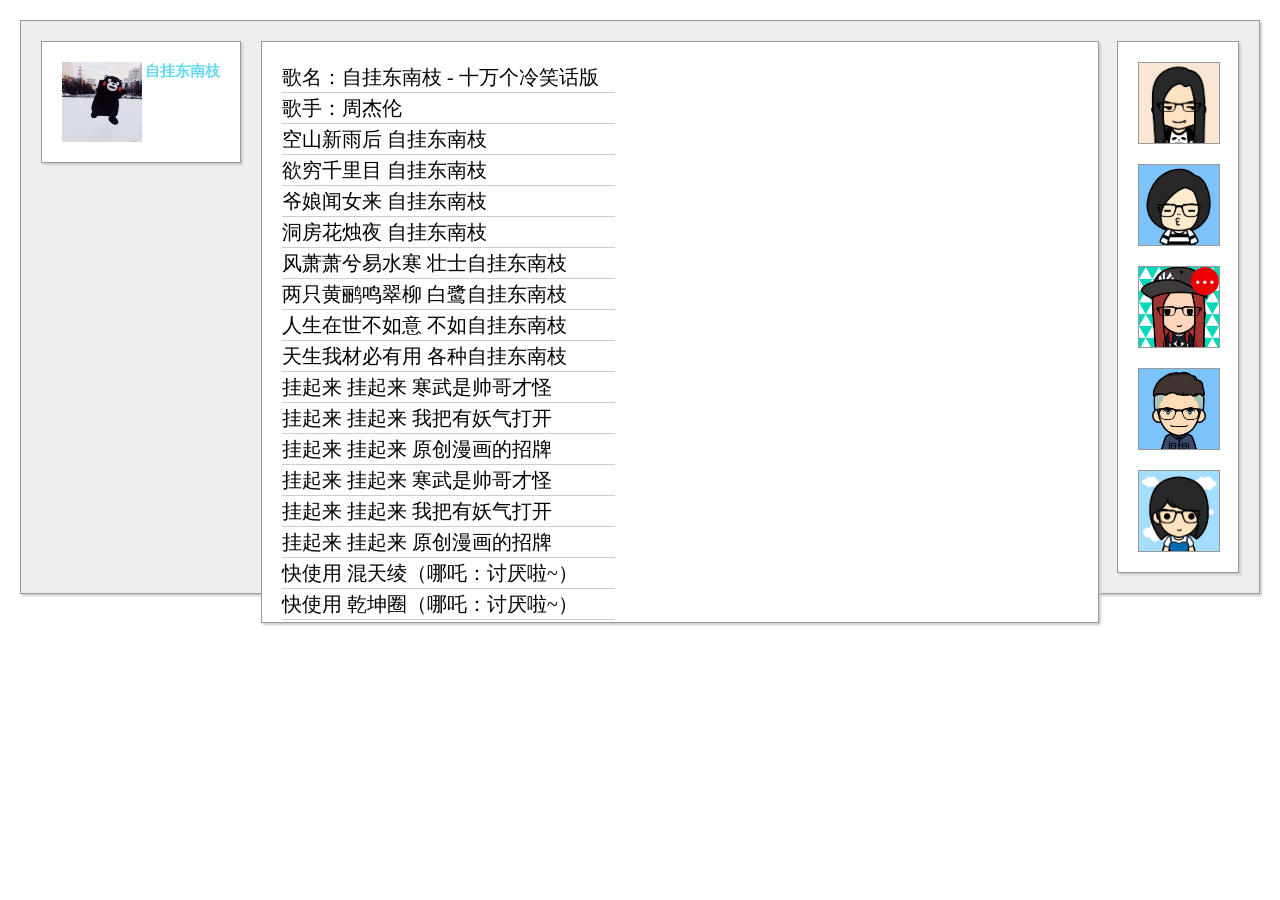
<file: TASK-03/index.html>
<!DOCTYPE html>
<html lang="en">
<head>
    <meta charset="UTF-8" />
    <title>IFE-Task_03</title>
    <link rel="stylesheet" href="css/style.css" />
</head>
<body>
    <div id="wrap">
        <div class="team_logo">
            <img class="team_pic" src="images/3_BigPic.png" alt="team_logo" />
            <p class="team_name">自挂东南枝</p>
        </div>
        <div class="introduction">
            <p>歌名：自挂东南枝 - 十万个冷笑话版</p>
            <p>歌手：周杰伦</p>
            <p>空山新雨后 自挂东南枝</p>
            <p>欲穷千里目 自挂东南枝</p>
            <p>爷娘闻女来 自挂东南枝</p>
            <p>洞房花烛夜 自挂东南枝</p>
            <p>风萧萧兮易水寒 壮士自挂东南枝</p>
            <p>两只黄鹂鸣翠柳 白鹭自挂东南枝</p>
            <p>人生在世不如意 不如自挂东南枝</p>
            <p>天生我材必有用 各种自挂东南枝</p>
            <p>挂起来 挂起来 寒武是帅哥才怪</p>
            <p>挂起来 挂起来 我把有妖气打开</p>
            <p>挂起来 挂起来 原创漫画的招牌</p>
            <p>挂起来 挂起来 寒武是帅哥才怪</p>
            <p>挂起来 挂起来 我把有妖气打开 　　</p>
            <p>挂起来 挂起来 原创漫画的招牌</p>
            <p>快使用 混天绫（哪吒：讨厌啦~）</p>
            <p>快使用 乾坤圈（哪吒：讨厌啦~）</p>
            <p>李将军百分百被空手接白刃</p>
            <p>夫人她怀胎三年还带球过人</p>
            <p>快使用风火轮（哪吒：讨厌啦~）</p>
            <p>快使用火尖枪（哪吒：讨厌啦~）</p>
            <p>英雄哪吒原来是灵珠子化身</p>
            <p>我乃金光洞太二不对！太乙真人</p>
            <p>老爷 老爷 更更更更更新啦</p>
            <p>老爷 老爷 更更更更更新啦</p>
            <p>十万个 十万个 冷冷冷冷冷笑话</p>
            <p>十万个 十万个 冷冷冷冷冷笑话</p>
            <p>快使用 混天绫（哪吒：讨厌啦~）</p>
            <p>快使用 乾坤圈（哪吒：讨厌啦~）</p>
            <p>李将军百分百被空手接白刃</p>
            <p>夫人她怀胎三年还带球过人</p>
            <p>快使用风火轮（哪吒：讨厌啦~）</p>
            <p>快使用火尖枪（哪吒：讨厌啦~）</p>
            <p>英雄哪吒原来是灵珠子化身</p>
            <p>我乃金光洞太二不对！太乙真人</p>
            <p>快~使用东南枝</p>
            <p>我~用名片防御</p>
            <p>快~使用东南枝</p>
            <p>我~用名片</p>
            <p>额？</p>
            <p>这是我的名片 请 笑 纳</p>
        </div>
        <div class="personal_logo">
            <img class="personal_pic" src="images/lcy.png" alt="lcy" />
            <img class="personal_pic" src="images/jr.jpg" alt="jr" />
            <img class="personal_pic" src="images/lj.png" alt="lj" />
            <img class="personal_pic" src="images/lxw.jpg" alt="lxw" />
            <img class="personal_pic" src="images/sophiehui.png" alt="sophiehui" />
        </div>
    </div>
</body>
</html>
</file>
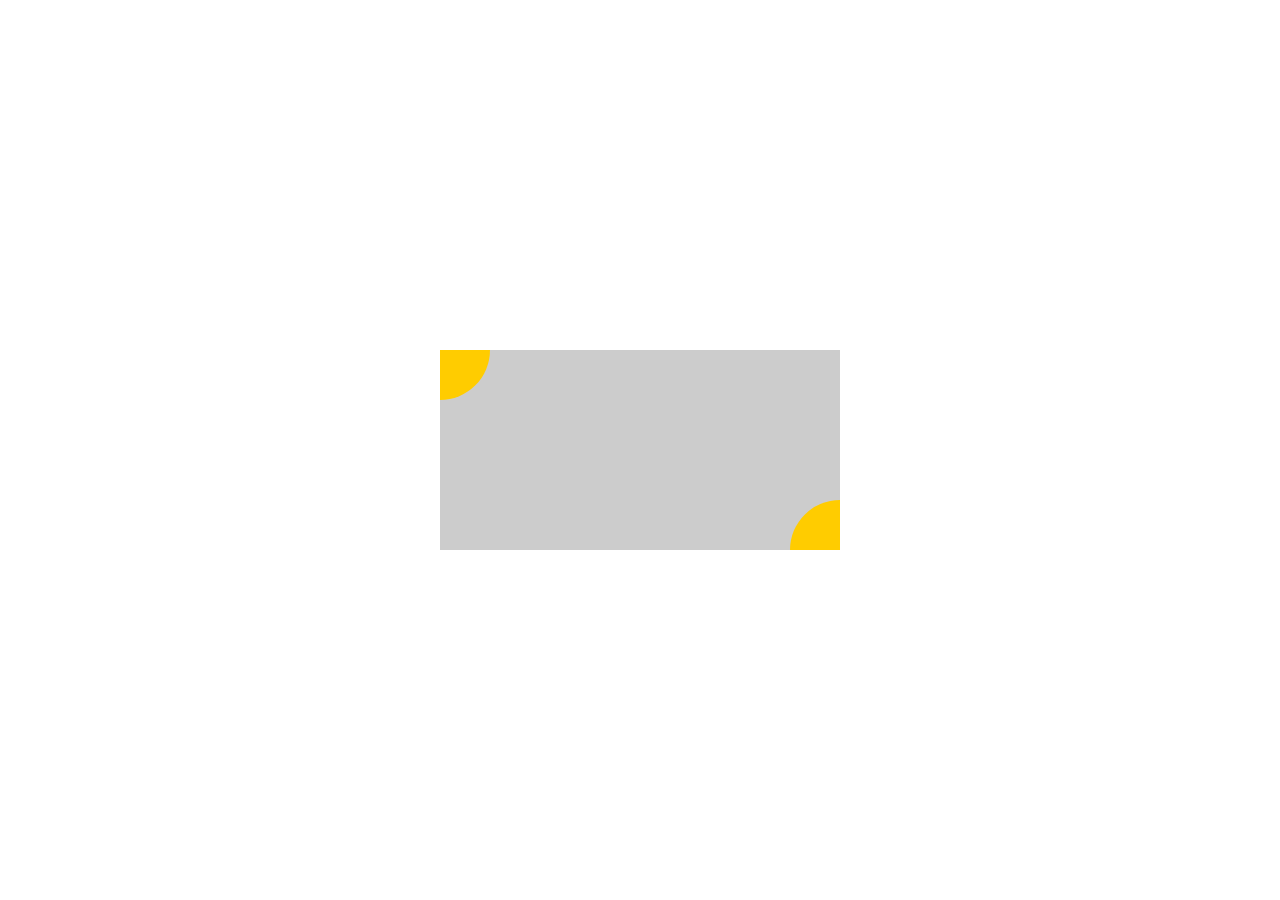
<file: TASK-04/index.html>
<!DOCTYPE html>
<html lang="en">
<head>
    <meta charset="UTF-8" />
    <title>IFE-Task_04</title>
    <link rel="stylesheet" href="css/style.css" />
</head>
<body>
    <div class="vertical"></div>
</body>
</html>
</file>
<file: TASK-02/css/style.css>
*{
    padding: 0px;
    margin: 0px;
    font-family: 微软雅黑;
}
body{
    background-color: #DEDEDE;
    width:100%;
    min-width:980px;
}
#head{
    background-color: #333333;
    position: relative;
    height: 80px;
}
#head #flag{
    margin-left: 5%;
}
.nav{
    position: absolute;
    top: 0px;
    right: 50px;
}
.nav li{
    float: left;
    width:  100px;
    height: 80px;
    text-align: center;
    line-height: 80px;
    padding: 8px 15px;
    font-size: 20px;
    margin: 0px 10px;
}
.nav li a{
    color: white;
    text-decoration: none;
}

#first_box,#second_box,#images_box,#last_box,#side_box{
    background-color: white;
    margin: 30px auto;
    padding: 40px 30px;
    box-shadow: 2px 2px 2px #8E8E8E;
    width: 1380px;
}


h2{
    margin-bottom: 20px;
}
h3{
    color: #666666;
    font-size: 20px;
    margin-bottom: 15px;
}
.author{
    color: #888888;
    font-size: 15px;
    margin-bottom: 10px;
}
#first_box .article p{
    text-indent: 2em;
    line-height: 30px;
    word-spacing: 5px;
    letter-spacing: 2px;
}
#first_box img{
    margin: 15px 0;
}


#second_box .article p{
    text-indent: 2em;
    line-height: 30px;
    word-spacing: 5px;
    letter-spacing: 2px;
}
#second_box img{
    margin: 15px 0;
}
#second_box ul{
    list-style: none;
    padding-left: 2em;
}



#images_box h2{
    margin-bottom: 40px;
}
#images_box .img_wrap li{
    padding: 20px;
    width: 230px;
    height: 230px;
    border: 1px solid #E6E6E6;
    margin: 20px 50px;
    text-align:center;
}
#images_box .img_wrap p{
    text-align: center;
}



#last_box td,#last_box th{
    margin: 0px;
    padding: 5px;
    border: 1px solid rgb(203, 203, 203);
}
#last_box .rank{
    margin-left: 50px;
    margin-bottom: 30px;
}
#last_box .rank li{
    margin: 5px 0px;
}
#last_box .table table{
    width: 100%;
    border-collapse: collapse;
    margin: 0 auto;
    text-indent: 2em;
}
#last_box .table thead .head1{
    width: 40%;
}
#last_box .table thead .head2{
    width: 40%;
}
#last_box .table thead .head3{
    width: 20%;
}
#last_box .table thead{
    background-color: #333333;
    color: white;
}
#last_box .table tbody tr:hover{
    background-color: #DDDDDD;    
}
#last_box .table tfoot{
    background-color: #CCCCCC;
}

#side_box .side_title{
    height:40px;
    text-height: 40px;
    margin-bottom: 20px;
    overflow: hidden;
}
#side_box h2{
    float: left;
    margin-left: 20px;
    margin-top: 4px;
}
#side_box .side_title .side_stick{
    float: left;
    height:40px;
    width:4px;
    background-color: #CCCCCC;
    display: inline-block;
}
#side_box ul li{
        margin: 15px 0px;
        list-style: none;
}
#side_box label{
    display: inline-block;
    width: 410px;
    text-align: right;
    margin-right: 10px;
}
#side_box .label_inner{
    width: 2em;
    margin: 0px;
    text-align: left;
}
#side_box .tips{
    font-size: 14px;
    color: #ccc;
    margin: 0px;
    margin-left: 430px;
}
#submit{
    border: none;
    border-radius: 10px;
    color: white;
    font-size: 20px;
    line-height: 40px;
    width: 100%;
    height: 40px;
    background-color: #3355DD;
    cursor: pointer;
}
#side_box #describe{
    height: 126px;
    float: left;
    margin-right: 20px;
}
#side_box #description{
    width: 500px;
    height: 100px;
}

footer {
    height: 80px;
    background-color: black;
    color: white;
    line-height: 100px;
    text-align: center;
}
</file>
<file: TASK-03/css/style.css>
*{
    padding: 0px;
    margin: 0px;
}
body{
    padding: 20px;    
}
#wrap{
    padding: 20px;
    height: 532px;
    border: 1px solid #999999;
    background-color: #eeeeee;
    position: relative;
    box-shadow: 2px 2px 2px #CCC;
}

.team_logo{
    padding: 20px;
    width: 158px;
    height: 80px;
    border: 1px solid #999999;
    float: left;
    background-color: #FFFFFF;
    margin-right: 20px;
    box-shadow: 2px 2px 2px #CCC;
}
.team_logo .team_pic{
    padding: 0px;
    width: 80px;
    height: 80px;
    clear: both;
}
.team_logo .team_name{
    display: inline-block;
    height: 80px;
    font-size: 15px;
    font-weight: bold;
    color: #66D9EF;
    float: right;
}
.introduction{
    font-family: 微软雅黑;
    font-size: 20px;
    line-height: 30px;
    padding: 20px;
    height: 60vh;
    border: 1px solid #999999;
    background-color: #FFFFFF;
    min-width: 200px;
    overflow: auto;
    float: left;
    position: absolute;
    left: 240px;
    right: 160px;
    box-shadow: 2px 2px 2px #CCC;
}
.introduction p{
    width: 333px;
    border-bottom: 1px solid #CCC;
}
.personal_logo{
    width: 80px;
    float: right;
    border: 1px solid #999999;
    background-color: #FFFFFF;
    box-shadow: 2px 2px 2px #CCC;
    padding: 20px;
    padding-bottom: 0px;
}
.personal_logo .personal_pic{
    width: 80px;
    height: 80px;
    padding: 0px;
    list-style: none;
    border: 1px solid #999999;
    float: left;
    margin-bottom: 20px;
}
</file>
<file: TASK-04/css/style.css>
.vertical{
    width: 400px; 
    height: 200px; 
    background-color: #ccc;
 
    margin:auto;
    position: absolute;
    left: 0;
    top: 0;
    right: 0;
    bottom: 0;
    }
    .vertical:before,.vertical:after{
    width: 50px;
    height: 50px;
    background: #FFCC00;
    content: ""; 
}
.vertical:after{
    position: absolute;
    border-radius: 0 0 50px 0;
    top: 0;
    left: 0;
}
.vertical:before{
    position: absolute;
        border-radius: 50px 0 0 0;
    bottom: 0;
    right: 0;
}
</file>
